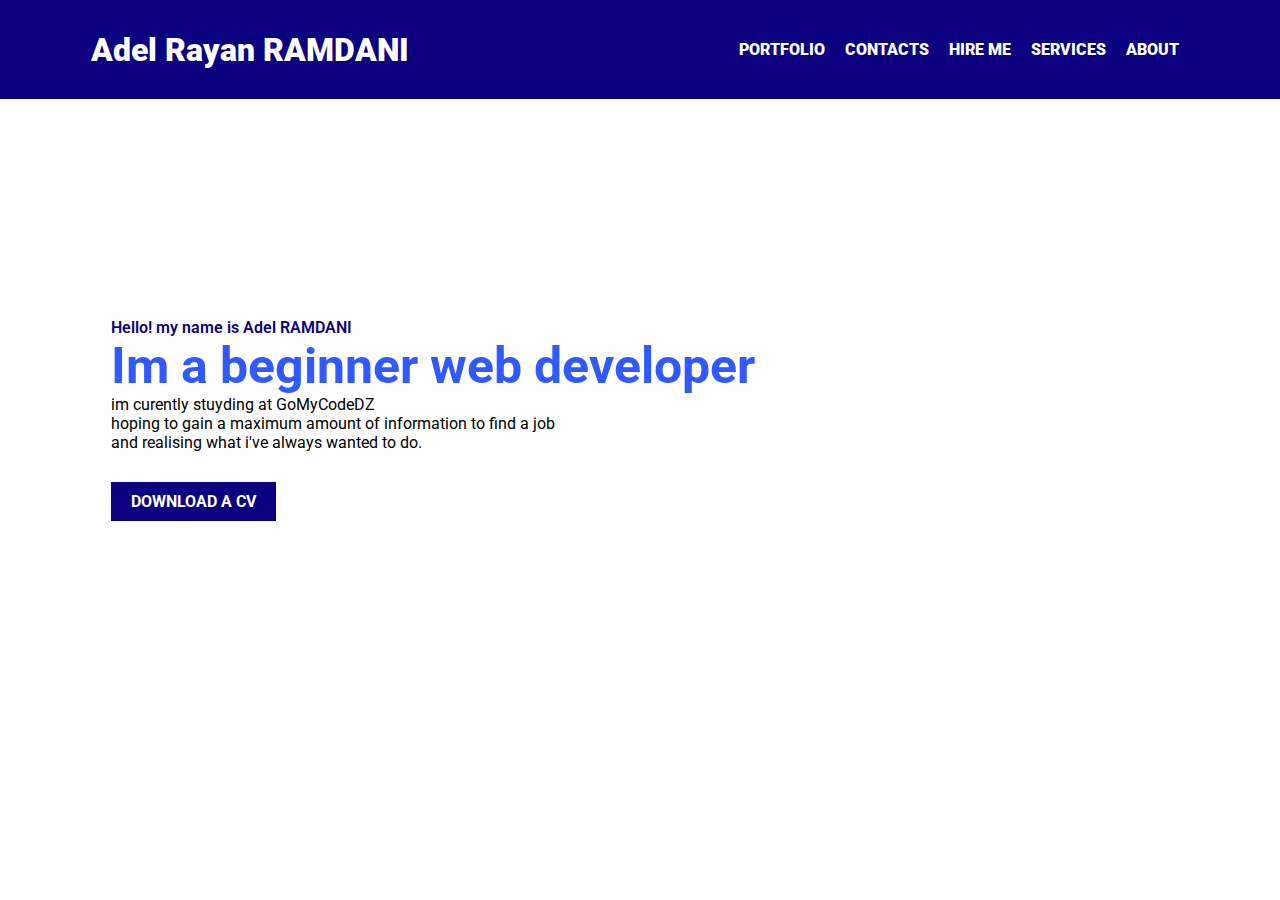
<file: html/presentation.html>
<!DOCTYPE html>
<html lang="en">
  <head>
    <meta charset="UTF-8" />
    <meta name="viewport" content="width=device-width, initial-scale=1.0" />
    <link rel="stylesheet" href="style.css">
    <title>Document</title>
  </head>
  <body>
    
       <header>
        <nav>
            <h1><b>Adel Rayan RAMDANI</b></h1>

            <ul>
                <li>
                    <a class="link" href="index.html" target="_blank">
                     PORTFOLIO</a>
                </li>
              
                <li>
                    <a class="link" href="services.html" target="_blank">CONTACTS</a>
                </li>
                <li>
                    <a class="link" href="" target="_blank"> HIRE ME</a>
                </li>
                <li>
                    <a class="link" href='#' target="_blank"> SERVICES</a>
                </li>
               <li>
                <a class="link" href='#' target="_blank">ABOUT</a>
               </li>
            </ul>
        </nav>
         
        </header>
       

       <main>
        <div class="presentation">
         <p ><span>Hello! my name is Adel RAMDANI</span> <h1 id="two">Im a beginner web developer</h1> im curently stuyding at GoMyCodeDZ <br> hoping to gain a maximum amount of information to find a job <br> and realising what i've always wanted to do.</p>

         <a  href="#" target="_blank">DOWNLOAD A CV</a>
          </div>
       </main>
        
     
   
    <footer>

    </footer>
  </body>
</html
</file>
<file: html/style.css>
@import url('https://fonts.googleapis.com/css2?family=Roboto:ital,wght@0,100;0,300;0,400;0,500;0,700;0,900;1,100;1,300;1,400;1,500;1,700;1,900&display=swap');



*{
    padding: 0;
    margin: 0;
    box-sizing: border-box;
}
header{
    background-color: rgb(11, 0, 128);
    color: white;
    padding: 30px;
    font-family: Roboto;
}
header nav{
    display: flex;
    justify-content: space-between;
    align-items: center;
    width: 90%;
    margin: auto;
}

 header nav ul{
    display: flex;
    gap: 20px;
    list-style: none;
    padding: 10px;
 }

 .link{
    text-decoration: none;
    color: white;
    font-weight: 900;
 }
 
.clr{
    color: black;
}
 
 .link:hover{
    background-color: #0091ff;
    padding: 5px;
 }
 .active{
    background-color: #0b2f4a;
 }
 main{
    font-family: Roboto;
    padding: 10px;
    margin-top: 20px;
    display: flex;
    justify-content: start;
    
    
    
 }
 span{
    color: rgb(11, 0, 128);;
    display: flex;
    font-weight: 600;
 }
 #two{
    display: flex;
    color: rgb(48, 89, 255) 
    ;
    font-size: 50px;
 }
 
 
.presentation{
    margin-left: 8%;
    margin-top: 15%;
}
.presentation a{
 padding: 10px 20px;
 text-decoration: none;
 background-color: rgb(11, 0, 128);;
 color: white;
 display: inline-block;
 margin: 30px 0;
 font-weight: 700;
}
</file>
